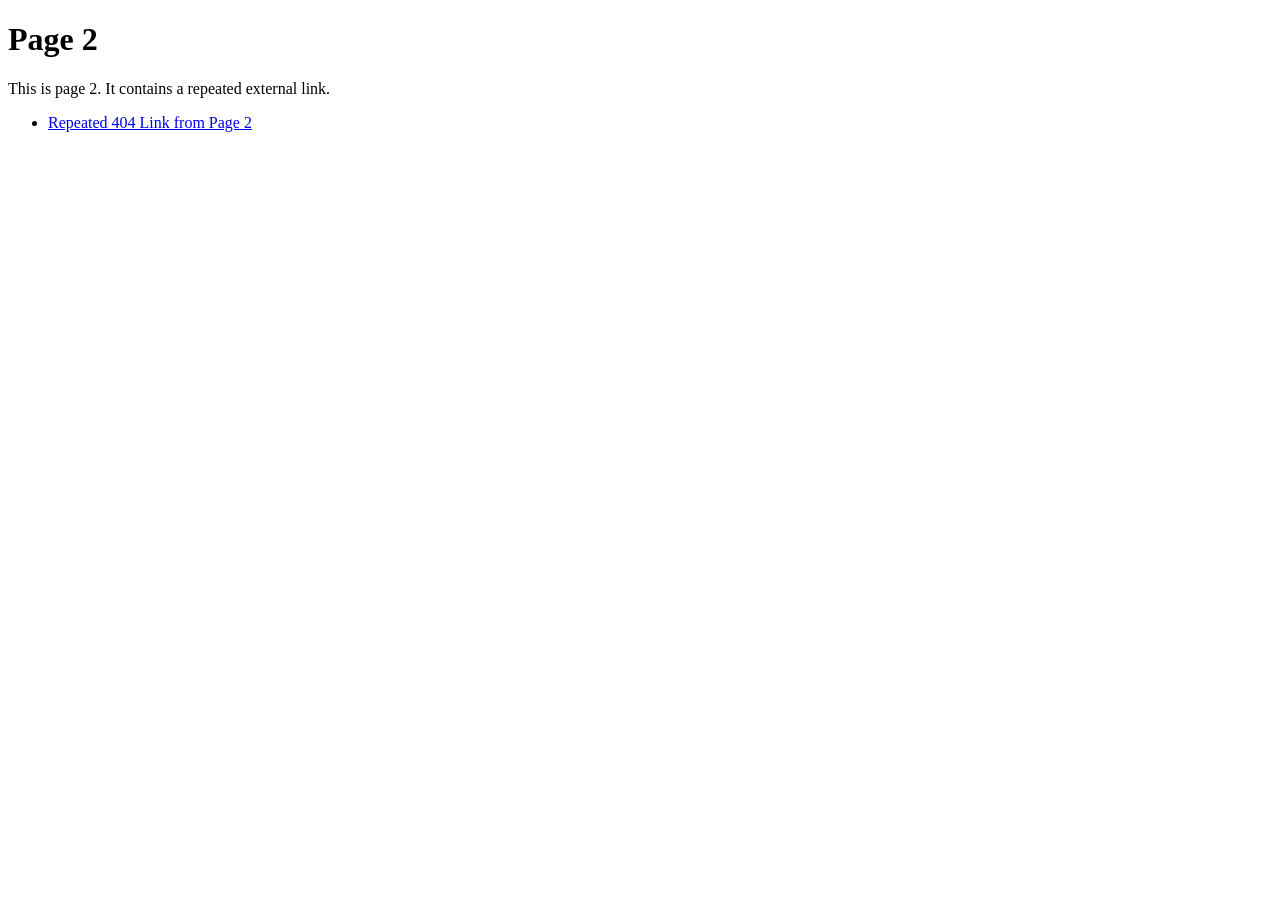
<file: test/test_server/page2.html>
<!DOCTYPE html>
<html>
<head>
    <title>Page 2</title>
</head>
<body>
    <h1>Page 2</h1>
    <p>This is page 2. It contains a repeated external link.</p>
    <ul>
        <li><a href="https://httpbin.org/status/404">Repeated 404 Link from Page 2</a></li>
    </ul>
</body>
</html>
</file>
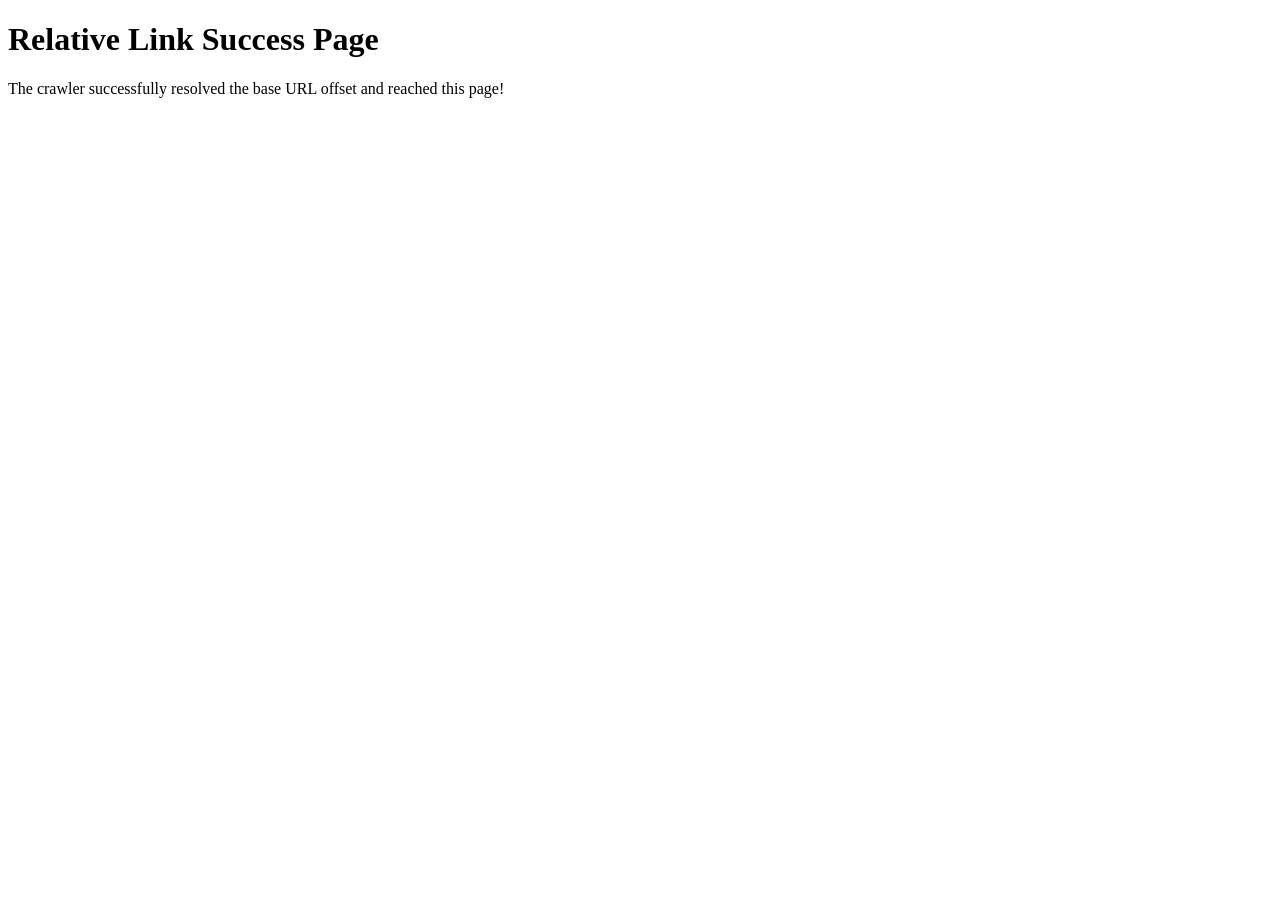
<file: test/test_server/subfolder/relative-link.html>
<!DOCTYPE html>
<html>
<head>
    <title>Relative Link Page</title>
</head>
<body>
    <h1>Relative Link Success Page</h1>
    <p>The crawler successfully resolved the base URL offset and reached this page!</p>
</body>
</html>
</file>
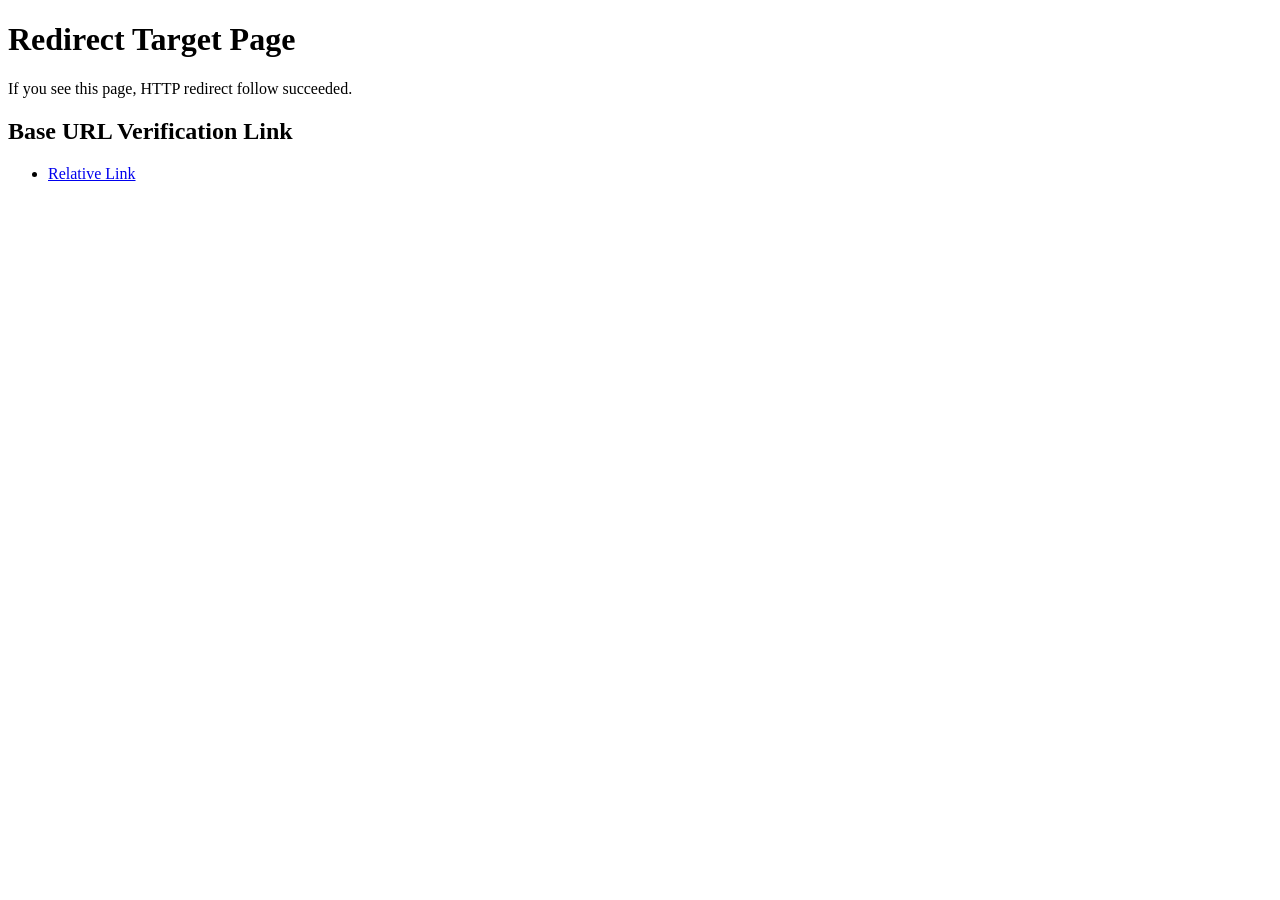
<file: test/test_server/subfolder/target.html>
<!DOCTYPE html>
<html>
<head>
    <title>Redirect Target</title>
</head>
<body>
    <h1>Redirect Target Page</h1>
    <p>If you see this page, HTTP redirect follow succeeded.</p>
    
    <h2>Base URL Verification Link</h2>
    <ul>
        <!-- If redirect base correction fails, the crawler will look for /relative-link.html (404)
             If it succeeds, it will look for /subfolder/relative-link.html (200) -->
        <li><a href="relative-link.html">Relative Link</a></li>
    </ul>
</body>
</html>
</file>
